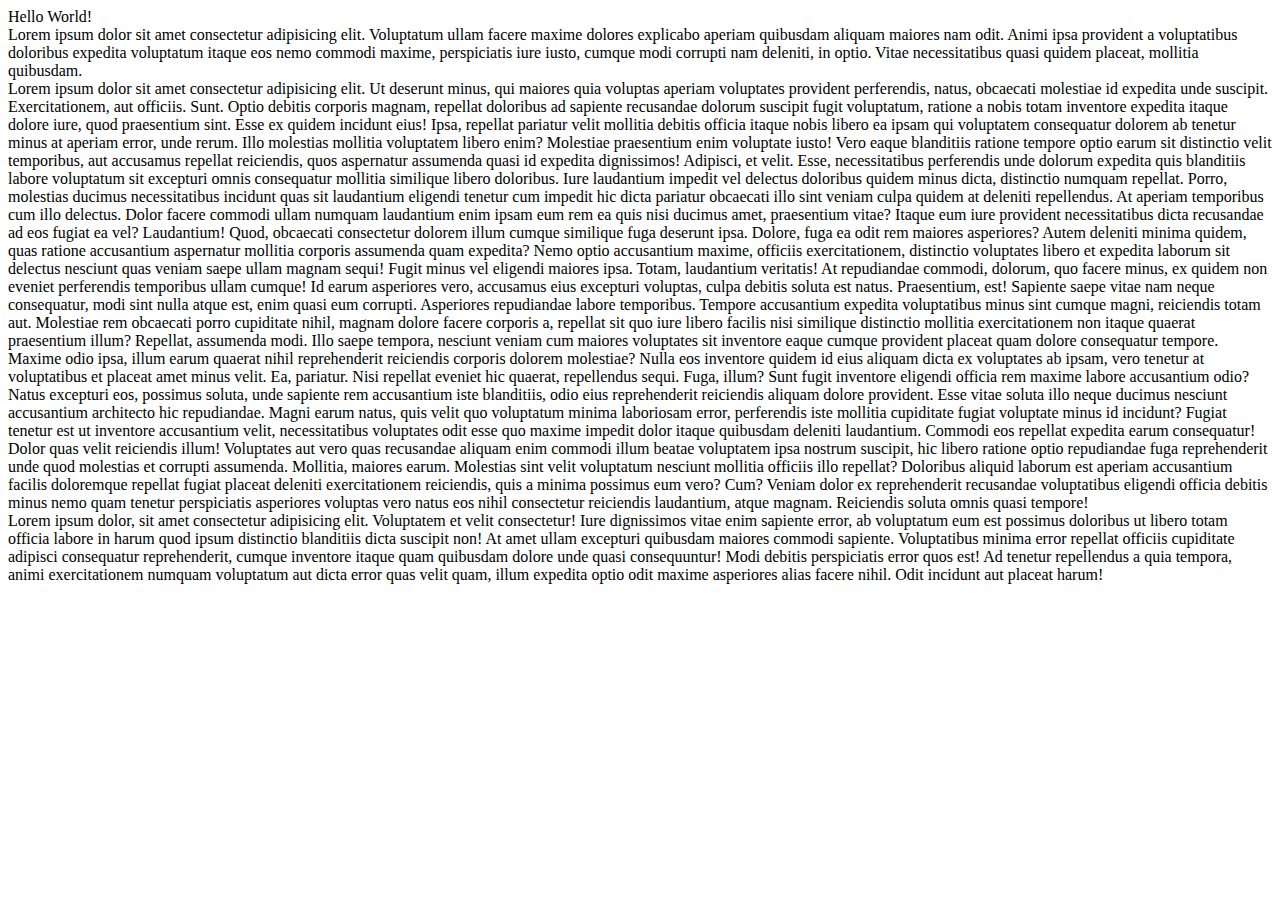
<file: Alex/index.html>
<!DOCTYPE html>
<html lang="en">
<head>
    <meta charset="UTF-8">
    <meta http-equiv="X-UA-Compatible" content="IE=edge">
    <meta name="viewport" content="width=device-width, initial-scale=1.0">
    <link href="https://cdn.jsdelivr.net/npm/bootstrap@5.0.2/dist/css/bootstrap.min.css" rel="stylesheet" integrity="sha384-EVSTQN3/azprG1Anm3QDgpJLIm9Nao0Yz1ztcQTwFspd3yD65VohhpuuCOmLASjC" crossorigin="anonymous">
    <title>Document</title>
</head>
<body>
    <div class="container">
        <div class="h1">Hello World!</div>
        <div class="p">
            Lorem ipsum dolor sit amet consectetur adipisicing elit. Voluptatum ullam facere maxime dolores explicabo aperiam quibusdam aliquam maiores nam odit. Animi ipsa provident a voluptatibus doloribus expedita voluptatum itaque eos nemo commodi maxime, perspiciatis iure iusto, cumque modi corrupti nam deleniti, in optio. Vitae necessitatibus quasi quidem placeat, mollitia quibusdam.
        </div>
        <div class="p">
            Lorem ipsum dolor sit amet consectetur adipisicing elit. Ut deserunt minus, qui maiores quia voluptas aperiam voluptates provident perferendis, natus, obcaecati molestiae id expedita unde suscipit. Exercitationem, aut officiis. Sunt.
            Optio debitis corporis magnam, repellat doloribus ad sapiente recusandae dolorum suscipit fugit voluptatum, ratione a nobis totam inventore expedita itaque dolore iure, quod praesentium sint. Esse ex quidem incidunt eius!
            Ipsa, repellat pariatur velit mollitia debitis officia itaque nobis libero ea ipsam qui voluptatem consequatur dolorem ab tenetur minus at aperiam error, unde rerum. Illo molestias mollitia voluptatem libero enim?
            Molestiae praesentium enim voluptate iusto! Vero eaque blanditiis ratione tempore optio earum sit distinctio velit temporibus, aut accusamus repellat reiciendis, quos aspernatur assumenda quasi id expedita dignissimos! Adipisci, et velit.
            Esse, necessitatibus perferendis unde dolorum expedita quis blanditiis labore voluptatum sit excepturi omnis consequatur mollitia similique libero doloribus. Iure laudantium impedit vel delectus doloribus quidem minus dicta, distinctio numquam repellat.
            Porro, molestias ducimus necessitatibus incidunt quas sit laudantium eligendi tenetur cum impedit hic dicta pariatur obcaecati illo sint veniam culpa quidem at deleniti repellendus. At aperiam temporibus cum illo delectus.
            Dolor facere commodi ullam numquam laudantium enim ipsam eum rem ea quis nisi ducimus amet, praesentium vitae? Itaque eum iure provident necessitatibus dicta recusandae ad eos fugiat ea vel? Laudantium!
            Quod, obcaecati consectetur dolorem illum cumque similique fuga deserunt ipsa. Dolore, fuga ea odit rem maiores asperiores? Autem deleniti minima quidem, quas ratione accusantium aspernatur mollitia corporis assumenda quam expedita?
            Nemo optio accusantium maxime, officiis exercitationem, distinctio voluptates libero et expedita laborum sit delectus nesciunt quas veniam saepe ullam magnam sequi! Fugit minus vel eligendi maiores ipsa. Totam, laudantium veritatis!
            At repudiandae commodi, dolorum, quo facere minus, ex quidem non eveniet perferendis temporibus ullam cumque! Id earum asperiores vero, accusamus eius excepturi voluptas, culpa debitis soluta est natus. Praesentium, est!
            Sapiente saepe vitae nam neque consequatur, modi sint nulla atque est, enim quasi eum corrupti. Asperiores repudiandae labore temporibus. Tempore accusantium expedita voluptatibus minus sint cumque magni, reiciendis totam aut.
            Molestiae rem obcaecati porro cupiditate nihil, magnam dolore facere corporis a, repellat sit quo iure libero facilis nisi similique distinctio mollitia exercitationem non itaque quaerat praesentium illum? Repellat, assumenda modi.
            Illo saepe tempora, nesciunt veniam cum maiores voluptates sit inventore eaque cumque provident placeat quam dolore consequatur tempore. Maxime odio ipsa, illum earum quaerat nihil reprehenderit reiciendis corporis dolorem molestiae?
            Nulla eos inventore quidem id eius aliquam dicta ex voluptates ab ipsam, vero tenetur at voluptatibus et placeat amet minus velit. Ea, pariatur. Nisi repellat eveniet hic quaerat, repellendus sequi.
            Fuga, illum? Sunt fugit inventore eligendi officia rem maxime labore accusantium odio? Natus excepturi eos, possimus soluta, unde sapiente rem accusantium iste blanditiis, odio eius reprehenderit reiciendis aliquam dolore provident.
            Esse vitae soluta illo neque ducimus nesciunt accusantium architecto hic repudiandae. Magni earum natus, quis velit quo voluptatum minima laboriosam error, perferendis iste mollitia cupiditate fugiat voluptate minus id incidunt?
            Fugiat tenetur est ut inventore accusantium velit, necessitatibus voluptates odit esse quo maxime impedit dolor itaque quibusdam deleniti laudantium. Commodi eos repellat expedita earum consequatur! Dolor quas velit reiciendis illum!
            Voluptates aut vero quas recusandae aliquam enim commodi illum beatae voluptatem ipsa nostrum suscipit, hic libero ratione optio repudiandae fuga reprehenderit unde quod molestias et corrupti assumenda. Mollitia, maiores earum.
            Molestias sint velit voluptatum nesciunt mollitia officiis illo repellat? Doloribus aliquid laborum est aperiam accusantium facilis doloremque repellat fugiat placeat deleniti exercitationem reiciendis, quis a minima possimus eum vero? Cum?
            Veniam dolor ex reprehenderit recusandae voluptatibus eligendi officia debitis minus nemo quam tenetur perspiciatis asperiores voluptas vero natus eos nihil consectetur reiciendis laudantium, atque magnam. Reiciendis soluta omnis quasi tempore!
        </div>
        <div class="p">
            Lorem ipsum dolor, sit amet consectetur adipisicing elit. Voluptatem et velit consectetur! Iure dignissimos vitae enim sapiente error, ab voluptatum eum est possimus doloribus ut libero totam officia labore in harum quod ipsum distinctio blanditiis dicta suscipit non! At amet ullam excepturi quibusdam maiores commodi sapiente. Voluptatibus minima error repellat officiis cupiditate adipisci consequatur reprehenderit, cumque inventore itaque quam quibusdam dolore unde quasi consequuntur! Modi debitis perspiciatis error quos est! Ad tenetur repellendus a quia tempora, animi exercitationem numquam voluptatum aut dicta error quas velit quam, illum expedita optio odit maxime asperiores alias facere nihil. Odit incidunt aut placeat harum!
        </div>
    </div>
    <script src="https://cdn.jsdelivr.net/npm/bootstrap@5.0.2/dist/js/bootstrap.bundle.min.js" integrity="sha384-MrcW6ZMFYlzcLA8Nl+NtUVF0sA7MsXsP1UyJoMp4YLEuNSfAP+JcXn/tWtIaxVXM" crossorigin="anonymous"></script> 
</body>
</html>
</file>
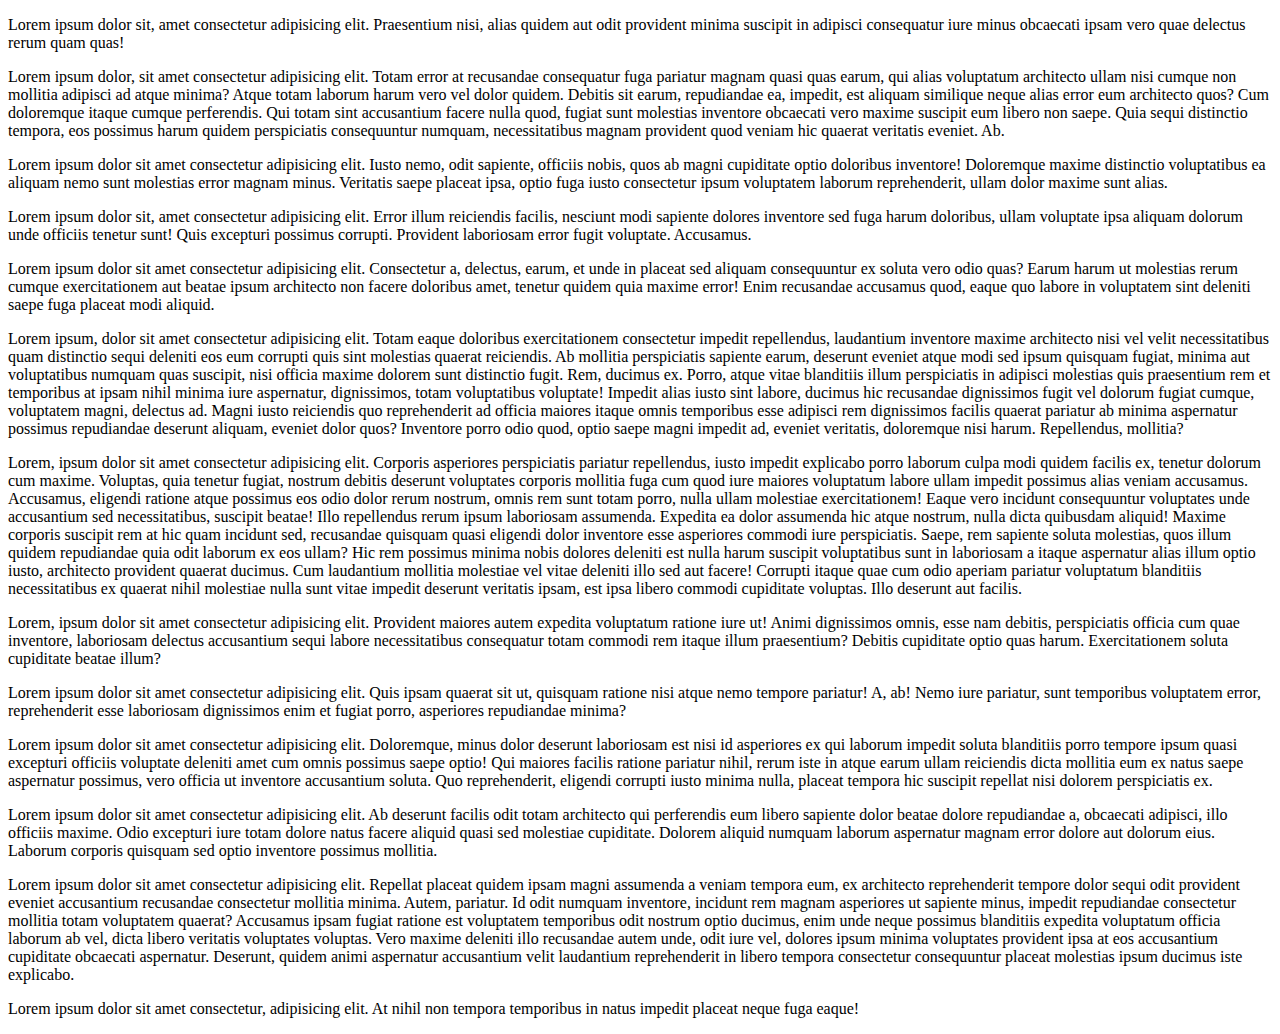
<file: Alex/bootstrap-i2.html>
<!DOCTYPE html>
<html lang="en">
<head>
    <meta charset="UTF-8">
    <meta http-equiv="X-UA-Compatible" content="IE=edge">
    <meta name="viewport" content="width=device-width, initial-scale=1.0">
    <link href="https://cdn.jsdelivr.net/npm/bootstrap@5.0.0-beta2/dist/css/bootstrap.min.css"  rel="stylesheet" integrity="sha384-BmbxuPwQa2lc/FVzBcNJ7UAyJxM6wuqIj61tLrc4wSX0szH/Ev+nYRRuWlolflfl"  crossorigin="anonymous">
    <title>Exercise Intermediate 2</title>
</head>
<body>
<div class="container-lg">
    <div class="row row-cols-3 row-cols-sm-1 row-cols-md-2 row-cols-lg-3">
        <div class="col border"><p>Lorem ipsum dolor sit, amet consectetur adipisicing elit. Praesentium nisi, alias quidem aut odit provident minima suscipit in adipisci consequatur iure minus obcaecati ipsam vero quae delectus rerum quam quas!</p>
        </div>
        <div class="col"><p>Lorem ipsum dolor, sit amet consectetur adipisicing elit. Totam error at recusandae consequatur fuga pariatur magnam quasi quas earum, qui alias voluptatum architecto ullam nisi cumque non mollitia adipisci ad atque minima? Atque totam laborum harum vero vel dolor quidem. Debitis sit earum, repudiandae ea, impedit, est aliquam similique neque alias error eum architecto quos? Cum doloremque itaque cumque perferendis. Qui totam sint accusantium facere nulla quod, fugiat sunt molestias inventore obcaecati vero maxime suscipit eum libero non saepe. Quia sequi distinctio tempora, eos possimus harum quidem perspiciatis consequuntur numquam, necessitatibus magnam provident quod veniam hic quaerat veritatis eveniet. Ab.</p>
        </div>
        <div class="col"><p>Lorem ipsum dolor sit amet consectetur adipisicing elit. Iusto nemo, odit sapiente, officiis nobis, quos ab magni cupiditate optio doloribus inventore! Doloremque maxime distinctio voluptatibus ea aliquam nemo sunt molestias error magnam minus. Veritatis saepe placeat ipsa, optio fuga iusto consectetur ipsum voluptatem laborum reprehenderit, ullam dolor maxime sunt alias.</p>
        </div>
    </div>
    <div class="row row-cols-3 row-cols-sm-1 row-cols-md-2 row-cols-lg-3">
        <div class="col"><p>Lorem ipsum dolor sit, amet consectetur adipisicing elit. Error illum reiciendis facilis, nesciunt modi sapiente dolores inventore sed fuga harum doloribus, ullam voluptate ipsa aliquam dolorum unde officiis tenetur sunt! Quis excepturi possimus corrupti. Provident laboriosam error fugit voluptate. Accusamus.</p>
        </div>
        <div class="col"><p>Lorem ipsum dolor sit amet consectetur adipisicing elit. Consectetur a, delectus, earum, et unde in placeat sed aliquam consequuntur ex soluta vero odio quas? Earum harum ut molestias rerum cumque exercitationem aut beatae ipsum architecto non facere doloribus amet, tenetur quidem quia maxime error! Enim recusandae accusamus quod, eaque quo labore in voluptatem sint deleniti saepe fuga placeat modi aliquid.</p>
        </div>
        <div class="col"><p>Lorem ipsum, dolor sit amet consectetur adipisicing elit. Totam eaque doloribus exercitationem consectetur impedit repellendus, laudantium inventore maxime architecto nisi vel velit necessitatibus quam distinctio sequi deleniti eos eum corrupti quis sint molestias quaerat reiciendis. Ab mollitia perspiciatis sapiente earum, deserunt eveniet atque modi sed ipsum quisquam fugiat, minima aut voluptatibus numquam quas suscipit, nisi officia maxime dolorem sunt distinctio fugit. Rem, ducimus ex. Porro, atque vitae blanditiis illum perspiciatis in adipisci molestias quis praesentium rem et temporibus at ipsam nihil minima iure aspernatur, dignissimos, totam voluptatibus voluptate! Impedit alias iusto sint labore, ducimus hic recusandae dignissimos fugit vel dolorum fugiat cumque, voluptatem magni, delectus ad. Magni iusto reiciendis quo reprehenderit ad officia maiores itaque omnis temporibus esse adipisci rem dignissimos facilis quaerat pariatur ab minima aspernatur possimus repudiandae deserunt aliquam, eveniet dolor quos? Inventore porro odio quod, optio saepe magni impedit ad, eveniet veritatis, doloremque nisi harum. Repellendus, mollitia?</p>
        </div>
    </div>
    <div class="row row-cols-3 row-cols-sm-1 row-cols-md-2 row-cols-lg-3">
        <div class="col"><p>Lorem, ipsum dolor sit amet consectetur adipisicing elit. Corporis asperiores perspiciatis pariatur repellendus, iusto impedit explicabo porro laborum culpa modi quidem facilis ex, tenetur dolorum cum maxime. Voluptas, quia tenetur fugiat, nostrum debitis deserunt voluptates corporis mollitia fuga cum quod iure maiores voluptatum labore ullam impedit possimus alias veniam accusamus. Accusamus, eligendi ratione atque possimus eos odio dolor rerum nostrum, omnis rem sunt totam porro, nulla ullam molestiae exercitationem! Eaque vero incidunt consequuntur voluptates unde accusantium sed necessitatibus, suscipit beatae! Illo repellendus rerum ipsum laboriosam assumenda. Expedita ea dolor assumenda hic atque nostrum, nulla dicta quibusdam aliquid! Maxime corporis suscipit rem at hic quam incidunt sed, recusandae quisquam quasi eligendi dolor inventore esse asperiores commodi iure perspiciatis. Saepe, rem sapiente soluta molestias, quos illum quidem repudiandae quia odit laborum ex eos ullam? Hic rem possimus minima nobis dolores deleniti est nulla harum suscipit voluptatibus sunt in laboriosam a itaque aspernatur alias illum optio iusto, architecto provident quaerat ducimus. Cum laudantium mollitia molestiae vel vitae deleniti illo sed aut facere! Corrupti itaque quae cum odio aperiam pariatur voluptatum blanditiis necessitatibus ex quaerat nihil molestiae nulla sunt vitae impedit deserunt veritatis ipsam, est ipsa libero commodi cupiditate voluptas. Illo deserunt aut facilis.</p>
        </div>
        <div class="col"><p>Lorem, ipsum dolor sit amet consectetur adipisicing elit. Provident maiores autem expedita voluptatum ratione iure ut! Animi dignissimos omnis, esse nam debitis, perspiciatis officia cum quae inventore, laboriosam delectus accusantium sequi labore necessitatibus consequatur totam commodi rem itaque illum praesentium? Debitis cupiditate optio quas harum. Exercitationem soluta cupiditate beatae illum?</p></div>
        <div class="col"><p>Lorem ipsum dolor sit amet consectetur adipisicing elit. Quis ipsam quaerat sit ut, quisquam ratione nisi atque nemo tempore pariatur! A, ab! Nemo iure pariatur, sunt temporibus voluptatem error, reprehenderit esse laboriosam dignissimos enim et fugiat porro, asperiores repudiandae minima?</p></div>
    </div>
    <div class="row row-cols-3 row-cols-sm-1 row-cols-md-2 row-cols-lg-3">
        <div class="col"><p>Lorem ipsum dolor sit amet consectetur adipisicing elit. Doloremque, minus dolor deserunt laboriosam est nisi id asperiores ex qui laborum impedit soluta blanditiis porro tempore ipsum quasi excepturi officiis voluptate deleniti amet cum omnis possimus saepe optio! Qui maiores facilis ratione pariatur nihil, rerum iste in atque earum ullam reiciendis dicta mollitia eum ex natus saepe aspernatur possimus, vero officia ut inventore accusantium soluta. Quo reprehenderit, eligendi corrupti iusto minima nulla, placeat tempora hic suscipit repellat nisi dolorem perspiciatis ex.</p></div>
        <div class="col"><p>Lorem ipsum dolor sit amet consectetur adipisicing elit. Ab deserunt facilis odit totam architecto qui perferendis eum libero sapiente dolor beatae dolore repudiandae a, obcaecati adipisci, illo officiis maxime. Odio excepturi iure totam dolore natus facere aliquid quasi sed molestiae cupiditate. Dolorem aliquid numquam laborum aspernatur magnam error dolore aut dolorum eius. Laborum corporis quisquam sed optio inventore possimus mollitia.</p></div>
        <div class="col"><p>Lorem ipsum dolor sit amet consectetur adipisicing elit. Repellat placeat quidem ipsam magni assumenda a veniam tempora eum, ex architecto reprehenderit tempore dolor sequi odit provident eveniet accusantium recusandae consectetur mollitia minima. Autem, pariatur. Id odit numquam inventore, incidunt rem magnam asperiores ut sapiente minus, impedit repudiandae consectetur mollitia totam voluptatem quaerat? Accusamus ipsam fugiat ratione est voluptatem temporibus odit nostrum optio ducimus, enim unde neque possimus blanditiis expedita voluptatum officia laborum ab vel, dicta libero veritatis voluptates voluptas. Vero maxime deleniti illo recusandae autem unde, odit iure vel, dolores ipsum minima voluptates provident ipsa at eos accusantium cupiditate obcaecati aspernatur. Deserunt, quidem animi aspernatur accusantium velit laudantium reprehenderit in libero tempora consectetur consequuntur placeat molestias ipsum ducimus iste explicabo.</p></div>
    </div>
    <div class="row row-cols-3">
        <div class="col"><p>Lorem ipsum dolor sit amet consectetur, adipisicing elit. At nihil non tempora temporibus in natus impedit placeat neque fuga eaque!</p></div>
    </div>
</div>
    <script src="https://cdn.jsdelivr.net/npm/bootstrap@5.0.2/dist/js/bootstrap.bundle.min.js" integrity="sha384-MrcW6ZMFYlzcLA8Nl+NtUVF0sA7MsXsP1UyJoMp4YLEuNSfAP+JcXn/tWtIaxVXM" crossorigin="anonymous"></script> 
</body>
</html>
</file>
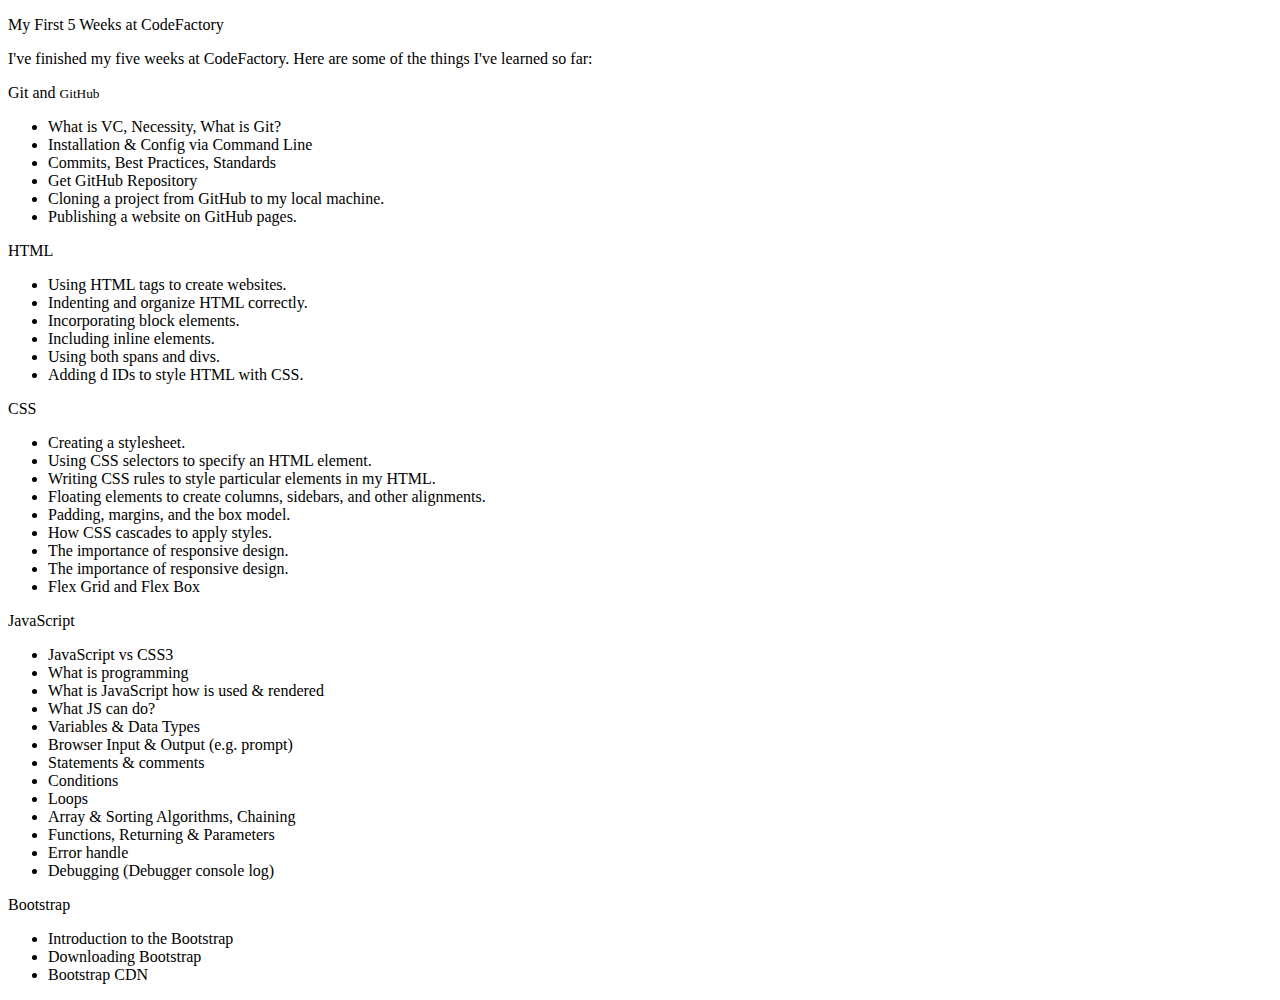
<file: Alex/bs-day1.html>
<!doctype html>

<html lang="en">

  <head>

    <!-- Required meta tags -->

    <meta charset="utf-8">

    <meta name="viewport"  content="width=device-width, initial-scale=1, shrink-to-fit=no">


    <!-- Bootstrap CSS -->

    <link href="https://cdn.jsdelivr.net/npm/bootstrap@5.0.0-beta2/dist/css/bootstrap.min.css"  rel="stylesheet" integrity="sha384-BmbxuPwQa2lc/FVzBcNJ7UAyJxM6wuqIj61tLrc4wSX0szH/Ev+nYRRuWlolflfl"  crossorigin="anonymous">



    <title>My first 5 weeks at CodeFactory</title >

  </head>

  <body>

   

    <div class="container">

     <p>My First 5 Weeks at CodeFactory</p >

    <p>

      I've finished my five weeks at CodeFactory. Here are some of the things I've learned so far:

    </p>

    <p>Git and <small> GitHub</small></p>

    <ul class="list-group">

      <li class="list-group-item active">What is VC, Necessity, What is Git?</li>

      <li class="list-group-item">Installation & Config via Command Line</li>

      <li class="list-group-item">Commits, Best Practices, Standards</li>

      <li class="list-group-item">Get GitHub Repository</li>

      <li class="list-group-item">Cloning a project from GitHub to my local machine.</li>

      <li class="list-group-item">Publishing a website on GitHub pages.</li>

    </ul>

    <p>HTML</p>

    <ul class="list-group list-group-horizontal">

      <li class="list-group-item">Using HTML tags to create websites.</li>

      <li class="list-group-item">Indenting and organize HTML correctly.</li>

      <li class="list-group-item">Incorporating block elements.</li>

      <li class="list-group-item">Including inline elements.</li>

      <li class="list-group-item">Using both spans and divs.</li>

      <li class="list-group-item">Adding d IDs to style HTML with CSS.</li>

    </ul>

    <p>CSS</p>

    <ul class="list-group">

      <li class="list-group-item list-group-item-primary">Creating a stylesheet.</li>

      <li class="list-group-item list-group-item-secondary">Using CSS selectors to specify an HTML element.</li>

      <li class="list-group-item list-group-item-success">Writing CSS rules to style particular elements in my HTML.</li>

      <li class="list-group-item list-group-item-danger">Floating elements to create columns, sidebars, and other alignments.</li>

      <li class="list-group-item list-group-item-warning">Padding, margins, and the box model.</li >

      <li class="list-group-item list-group-item-info">How CSS cascades to apply styles.</li >

      <li class="list-group-item list-group-item-light">The importance of responsive design.</li >

      <li class="list-group-item list-group-item-dark">The importance of responsive design.</li >
      
      <li class="list-group-item list-group-item-danger">Flex Grid and Flex Box</li >

    </ul>

    <p>JavaScript</p>

    <ul>

      <li>JavaScript vs CSS3</li >

      <li>What is programming</li >

      <li>What is JavaScript how is used & rendered</ li>

      <li>What JS can do?</li>

      <li>Variables & Data Types</li >

      <li>Browser Input & Output (e.g. prompt)</li >

      <li>Statements & comments</li >

      <li>Conditions</li>

      <li>Loops</li>

      <li>Array & Sorting Algorithms, Chaining </li >

      <li>Functions, Returning & Parameters</li >

      <li>Error handle</li>

      <li>Debugging (Debugger console log)</li >

    </ul>

   

    <p >Bootstrap</p >

    <ul>

      <li>Introduction to the Bootstrap</li >

      <li>Downloading Bootstrap</li >

      <li>Bootstrap CDN</li>

    </ul>

  </div>

    <!-- Optional JavaScript -->


    <!-- Bootstrap Bundle -->


    <script src="https://cdn.jsdelivr.net/npm/bootstrap@5.0.0-beta2/dist/js/bootstrap.bundle.min.js"  integrity="sha384-b5kHyXgcpbZJO/tY9Ul7kGkf1S0CWuKcCD38l8YkeH8z8QjE0GmW1gYU5S9FOnJ0" crossorigin ="anonymous"></script>

  </body>

</html>
</file>
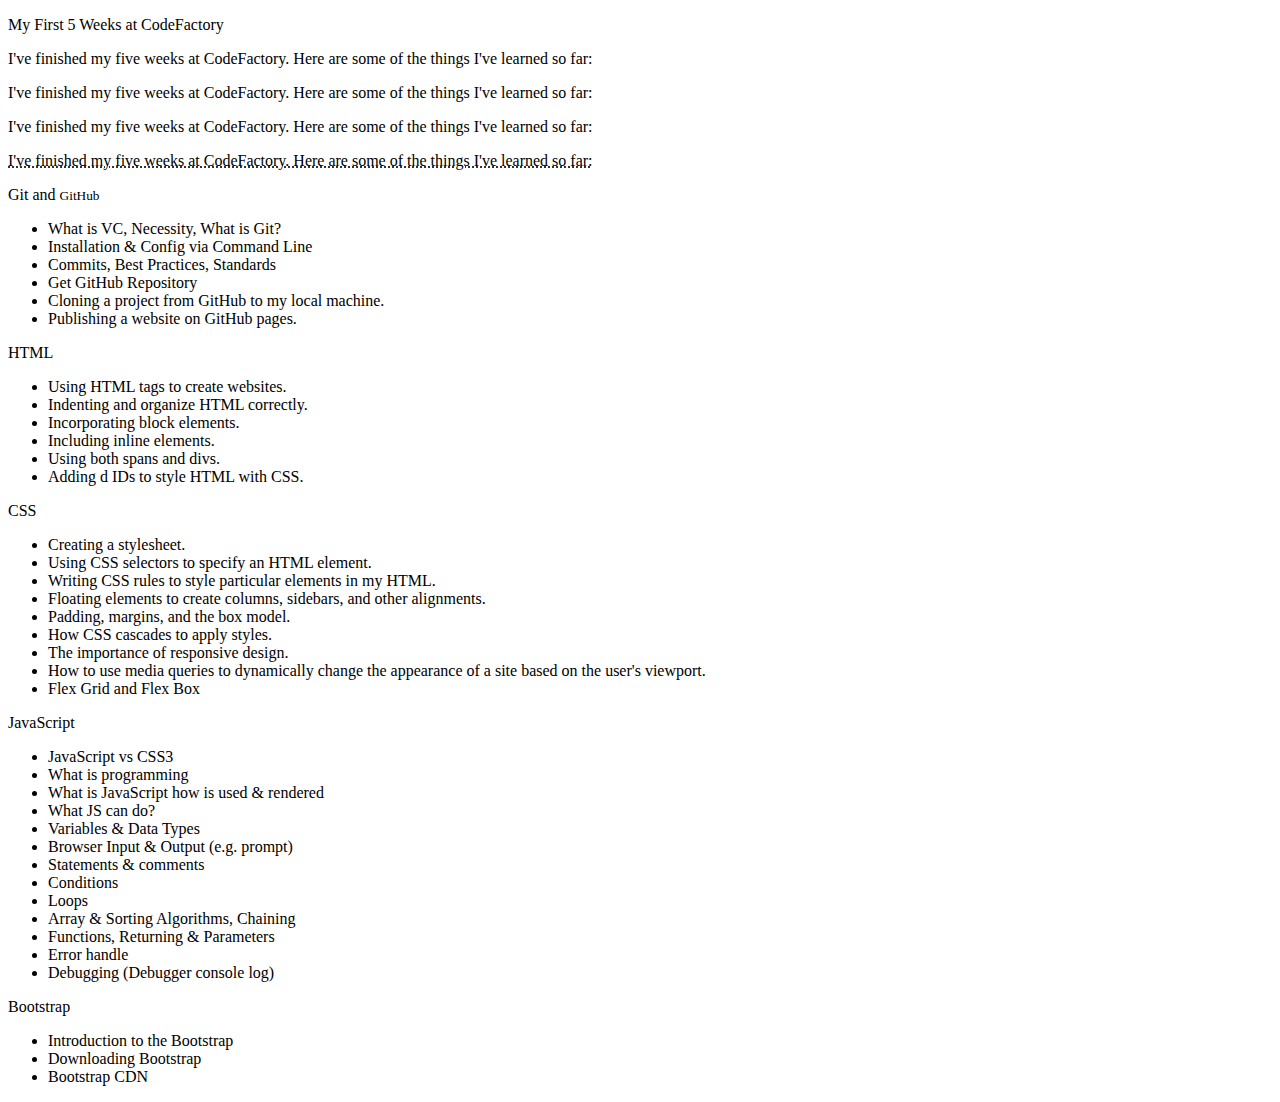
<file: Daniela/bootstrap-day1-b2.html>
<!doctype html>

<html lang="en">

<head>

    <!-- Required meta tags -->

    <meta charset="utf-8">

    <meta name="viewport" content="width=device-width, initial-scale=1, shrink-to-fit=no">


    <!-- Bootstrap CSS -->

    <link href="https://cdn.jsdelivr.net/npm/bootstrap@5.0.0-beta2/dist/css/bootstrap.min.css" rel="stylesheet" integrity="sha384-BmbxuPwQa2lc/FVzBcNJ7UAyJxM6wuqIj61tLrc4wSX0szH/Ev+nYRRuWlolflfl" crossorigin="anonymous">



    <title>My first 5 weeks at CodeFactory</title>

</head>

<body>



    <div class="container">

        <p>My First 5 Weeks at CodeFactory</p>

        <p>

            I've finished my five weeks at CodeFactory. Here are some of the things I've learned so far:

        </p>

        <p class="lead">

            I've finished my five weeks at CodeFactory. Here are some of the things I've learned so far:

        </p>

        <p class="text-danger">

            I've finished my five weeks at CodeFactory. Here are some of the things I've learned so far:

        </p>
        <abbr title="Abbreviation Bootstrap ">
        <p class="abbreviations">

            I've finished my five weeks at CodeFactory. Here are some of the things I've learned so far:

        </p>
     </abbr>

        <p>Git and <small> GitHub</small></p>

        <ul>

            <li>What is VC, Necessity, What is Git?</li>

            <li>Installation & Config via Command Line</li>

            <li>Commits, Best Practices, Standards</li>

            <li>Get GitHub Repository</li>

            <li>Cloning a project from GitHub to my local machine.</li>

            <li>Publishing a website on GitHub pages.</li>

        </ul>

        <p>HTML</p>

        <ul>

            <li>Using HTML tags to create websites.</li>

            <li>Indenting and organize HTML correctly.</li>

            <li>Incorporating block elements.</li>

            <li>Including inline elements.</li>

            <li>Using both spans and divs.</li>

            <li>Adding d IDs to style HTML with CSS.</li>

        </ul>

        <p>CSS</p>

        <ul>

            <li>Creating a stylesheet.</li>

            <li>Using CSS selectors to specify an HTML element.</li>

            <li>Writing CSS rules to style particular elements in my HTML.</li>

            <li>Floating elements to create columns, sidebars, and other alignments.</li>

            <li>Padding, margins, and the box model.</li>

            <li>How CSS cascades to apply styles.</li>

            <li>The importance of responsive design.</li>

            <li>How to use media queries to dynamically change the appearance of a site based on the user's viewport. </li>

            <li>Flex Grid and Flex Box</li>

        </ul>

        <p>JavaScript</p>

        <ul>

            <li>JavaScript vs CSS3</li>

            <li>What is programming</li>

            <li>What is JavaScript how is used & rendered</li>

            <li>What JS can do?</li>

            <li>Variables & Data Types</li>

            <li>Browser Input & Output (e.g. prompt)</li>

            <li>Statements & comments</li>

            <li>Conditions</li>

            <li>Loops</li>

            <li>Array & Sorting Algorithms, Chaining </li>

            <li>Functions, Returning & Parameters</li>

            <li>Error handle</li>

            <li>Debugging (Debugger console log)</li>

        </ul>



        <p>Bootstrap</p>

        <ul>

            <li>Introduction to the Bootstrap</li>

            <li>Downloading Bootstrap</li>

            <li>Bootstrap CDN</li>

        </ul>

    </div>


    <!-- Optional JavaScript -->


    <!-- Bootstrap Bundle -->


    <script src="https://cdn.jsdelivr.net/npm/bootstrap@5.0.0-beta2/dist/js/bootstrap.bundle.min.js" integrity="sha384-b5kHyXgcpbZJO/tY9Ul7kGkf1S0CWuKcCD38l8YkeH8z8QjE0GmW1gYU5S9FOnJ0" crossorigin="anonymous"></script>
</body>

</html>
</file>
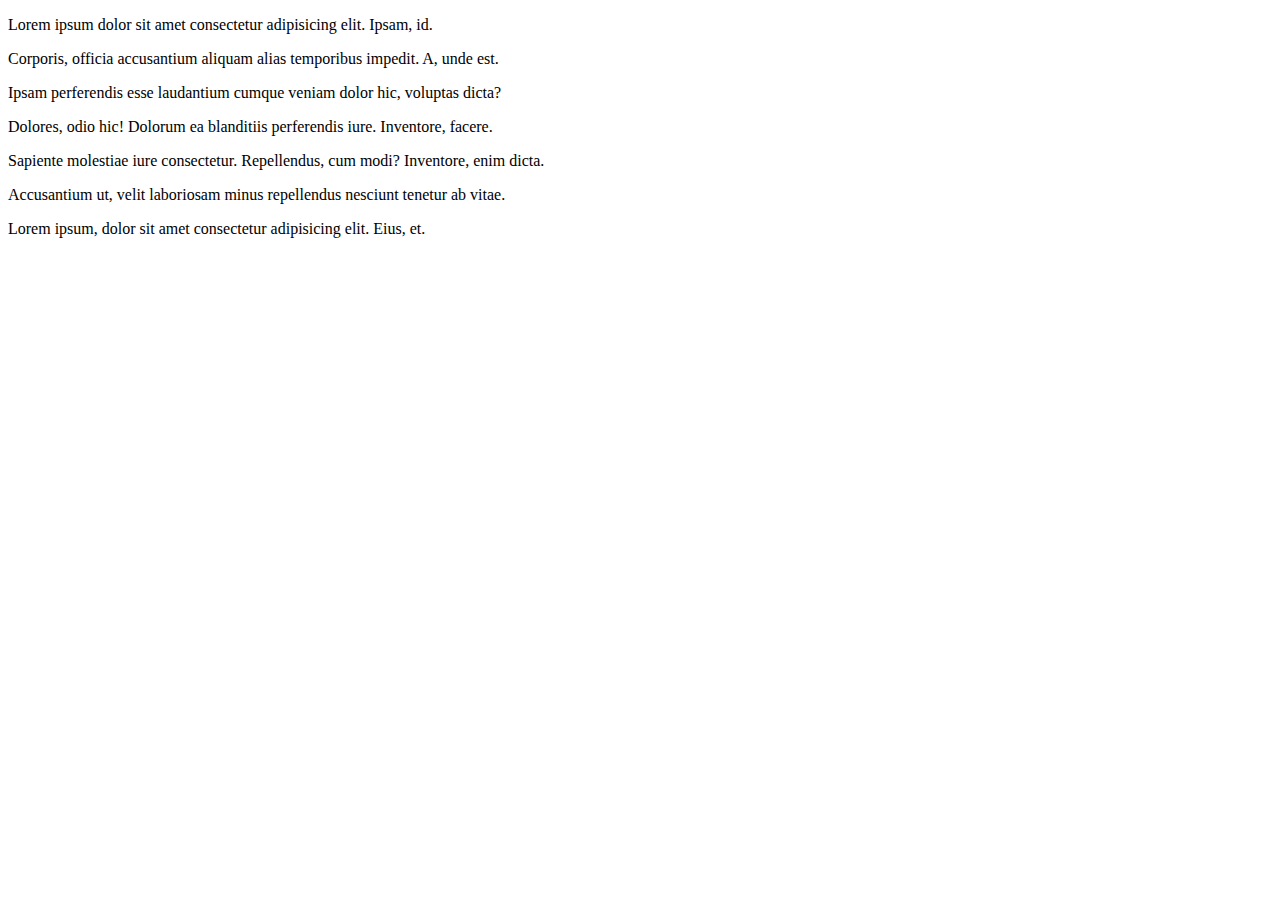
<file: Daniela/bootstrap-i1.html>
<!DOCTYPE html>
<html lang="en">

<head>
    <meta charset="UTF-8">
    <meta http-equiv="X-UA-Compatible" content="IE=edge">
    <meta name="viewport" content="width=device-width, initial-scale=1.0">
    <title>bootstrap-i1</title>
    <link href="https://cdn.jsdelivr.net/npm/bootstrap@5.0.0-beta2/dist/css/bootstrap.min.css" rel="stylesheet" integrity="sha384-BmbxuPwQa2lc/FVzBcNJ7UAyJxM6wuqIj61tLrc4wSX0szH/Ev+nYRRuWlolflfl" crossorigin="anonymous">
</head>

<body>


    <div class="container">
        <div class="row">

            <p class="col-lg-4 border col-12 col-md-6 border">Lorem ipsum dolor sit amet consectetur adipisicing elit. Ipsam, id.</p>

            <p class="col-lg-4 border col-12 col-md-6 border">Corporis, officia accusantium aliquam alias temporibus impedit. A, unde est.</p>

            <p class="col-lg-4 border col-12 col-md-6 border">Ipsam perferendis esse laudantium cumque veniam dolor hic, voluptas dicta?</p>

            <p class="col-lg-4 border col-12 col-md-6 border">Dolores, odio hic! Dolorum ea blanditiis perferendis iure. Inventore, facere.</p>

            <p class="col-lg-4 border col-12 col-md-6 border">Sapiente molestiae iure consectetur. Repellendus, cum modi? Inventore, enim dicta.</p>

            <p class="col-lg-4 border col-12 col-md-6 border">Accusantium ut, velit laboriosam minus repellendus nesciunt tenetur ab vitae.</p>

            <p class="col-lg-4 border col-12 col-md-6 border">Lorem ipsum, dolor sit amet consectetur adipisicing elit. Eius, et.</p>
        </div>
    </div>

    <!-- Optional JavaScript -->


    <!-- Bootstrap Bundle -->


    <script src="https://cdn.jsdelivr.net/npm/bootstrap@5.0.0-beta2/dist/js/bootstrap.bundle.min.js" integrity="sha384-b5kHyXgcpbZJO/tY9Ul7kGkf1S0CWuKcCD38l8YkeH8z8QjE0GmW1gYU5S9FOnJ0" crossorigin="anonymous"></script>
</body>

</html>
</file>
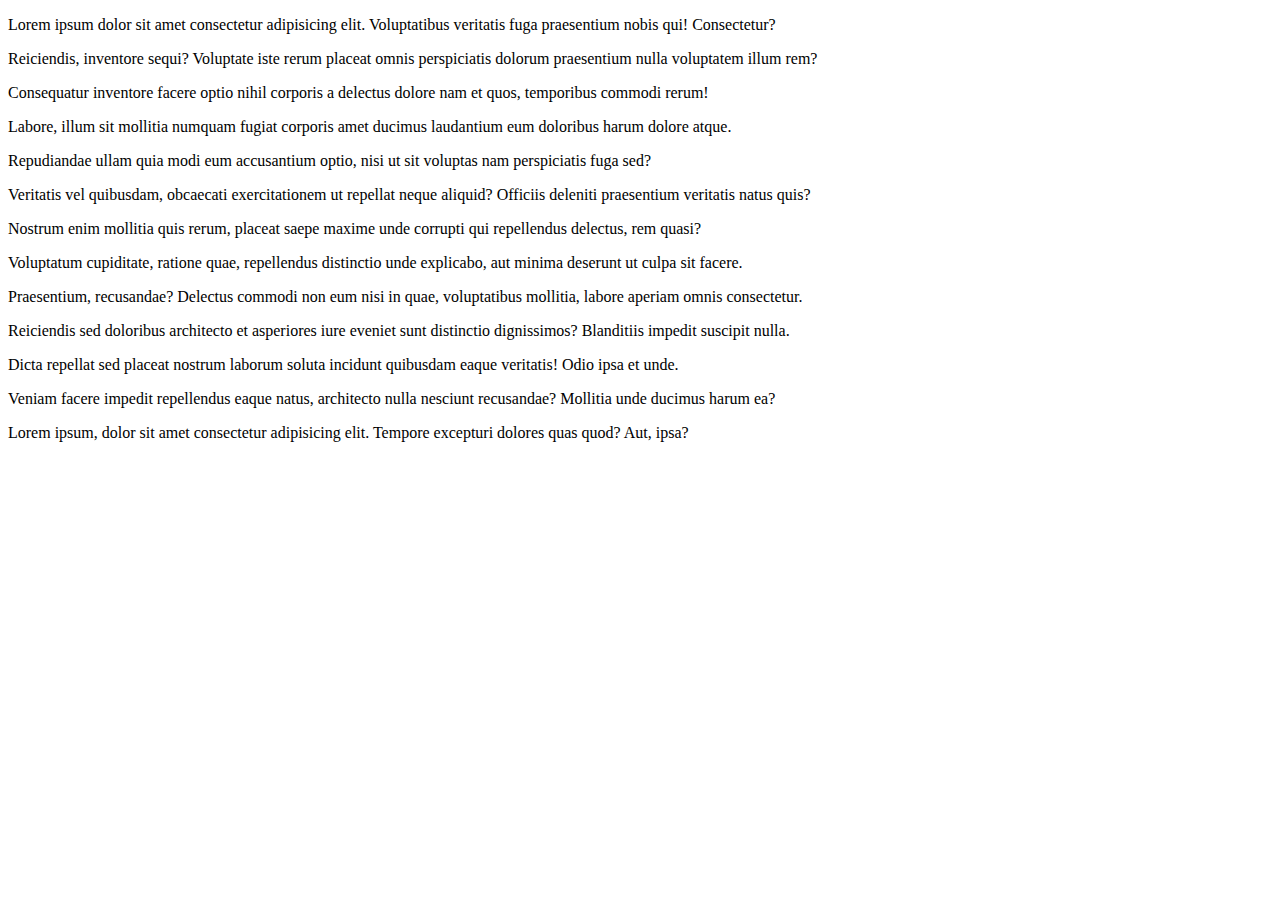
<file: Daniela/bootstrap-i2.html>
<!DOCTYPE html>
<html lang="en">

<head>
    <meta charset="UTF-8">
    <meta http-equiv="X-UA-Compatible" content="IE=edge">
    <meta name="viewport" content="width=device-width, initial-scale=1.0">
    <title>Bootstrap - Intermediate Exercise 2 </title>
    <link href="https://cdn.jsdelivr.net/npm/bootstrap@5.0.0-beta2/dist/css/bootstrap.min.css" rel="stylesheet" integrity="sha384-BmbxuPwQa2lc/FVzBcNJ7UAyJxM6wuqIj61tLrc4wSX0szH/Ev+nYRRuWlolflfl" crossorigin="anonymous">
</head>

<body>

    <div class="container">
        <div class="row">
            <p class="col-lg-4 border col-md-6 border col-sm-6 border ">Lorem ipsum dolor sit amet consectetur adipisicing elit. Voluptatibus veritatis fuga praesentium nobis qui! Consectetur?</p>
            <p class="col-lg-4 border col-md-6 border col-sm-6 border ">Reiciendis, inventore sequi? Voluptate iste rerum placeat omnis perspiciatis dolorum praesentium nulla voluptatem illum rem?</p>
            <p class="col-lg-4 border col-md-6 border col-sm-6 border ">Consequatur inventore facere optio nihil corporis a delectus dolore nam et quos, temporibus commodi rerum!</p>
            <p class="col-lg-4 border col-md-6 border col-sm-6 border ">Labore, illum sit mollitia numquam fugiat corporis amet ducimus laudantium eum doloribus harum dolore atque.</p>
            <p class="col-lg-4 border col-md-6 border col-sm-6 border ">Repudiandae ullam quia modi eum accusantium optio, nisi ut sit voluptas nam perspiciatis fuga sed?</p>
            <p class="col-lg-4 border col-md-6 border col-sm-6 border ">Veritatis vel quibusdam, obcaecati exercitationem ut repellat neque aliquid? Officiis deleniti praesentium veritatis natus quis?</p>
            <p class="col-lg-4 border col-md-6 border col-sm-6 border ">Nostrum enim mollitia quis rerum, placeat saepe maxime unde corrupti qui repellendus delectus, rem quasi?</p>
            <p class="col-lg-4 border col-md-6 border col-sm-6 border ">Voluptatum cupiditate, ratione quae, repellendus distinctio unde explicabo, aut minima deserunt ut culpa sit facere.</p>
            <p class="col-lg-4 border col-md-6 border col-sm-6 border ">Praesentium, recusandae? Delectus commodi non eum nisi in quae, voluptatibus mollitia, labore aperiam omnis consectetur.</p>
            <p class="col-lg-4 border col-md-6 border col-sm-6 border ">Reiciendis sed doloribus architecto et asperiores iure eveniet sunt distinctio dignissimos? Blanditiis impedit suscipit nulla.</p>
            <p class="col-lg-4 border col-md-6 border col-sm-6 border ">Dicta repellat sed placeat nostrum laborum soluta incidunt quibusdam eaque veritatis! Odio ipsa et unde.</p>
            <p class="col-lg-4 border col-md-6 border col-sm-6 border ">Veniam facere impedit repellendus eaque natus, architecto nulla nesciunt recusandae? Mollitia unde ducimus harum ea?</p>
            <p class="col-lg-4 border col-md-6 border col-sm-6 border ">Lorem ipsum, dolor sit amet consectetur adipisicing elit. Tempore excepturi dolores quas quod? Aut, ipsa?</p>
        </div>
    </div>


    <!-- Optional JavaScript -->


    <!-- Bootstrap Bundle -->
    <script src="https://cdn.jsdelivr.net/npm/bootstrap@5.0.0-beta2/dist/js/bootstrap.bundle.min.js" integrity="sha384-b5kHyXgcpbZJO/tY9Ul7kGkf1S0CWuKcCD38l8YkeH8z8QjE0GmW1gYU5S9FOnJ0" crossorigin="anonymous"></script>
</body>

</html>
</file>
